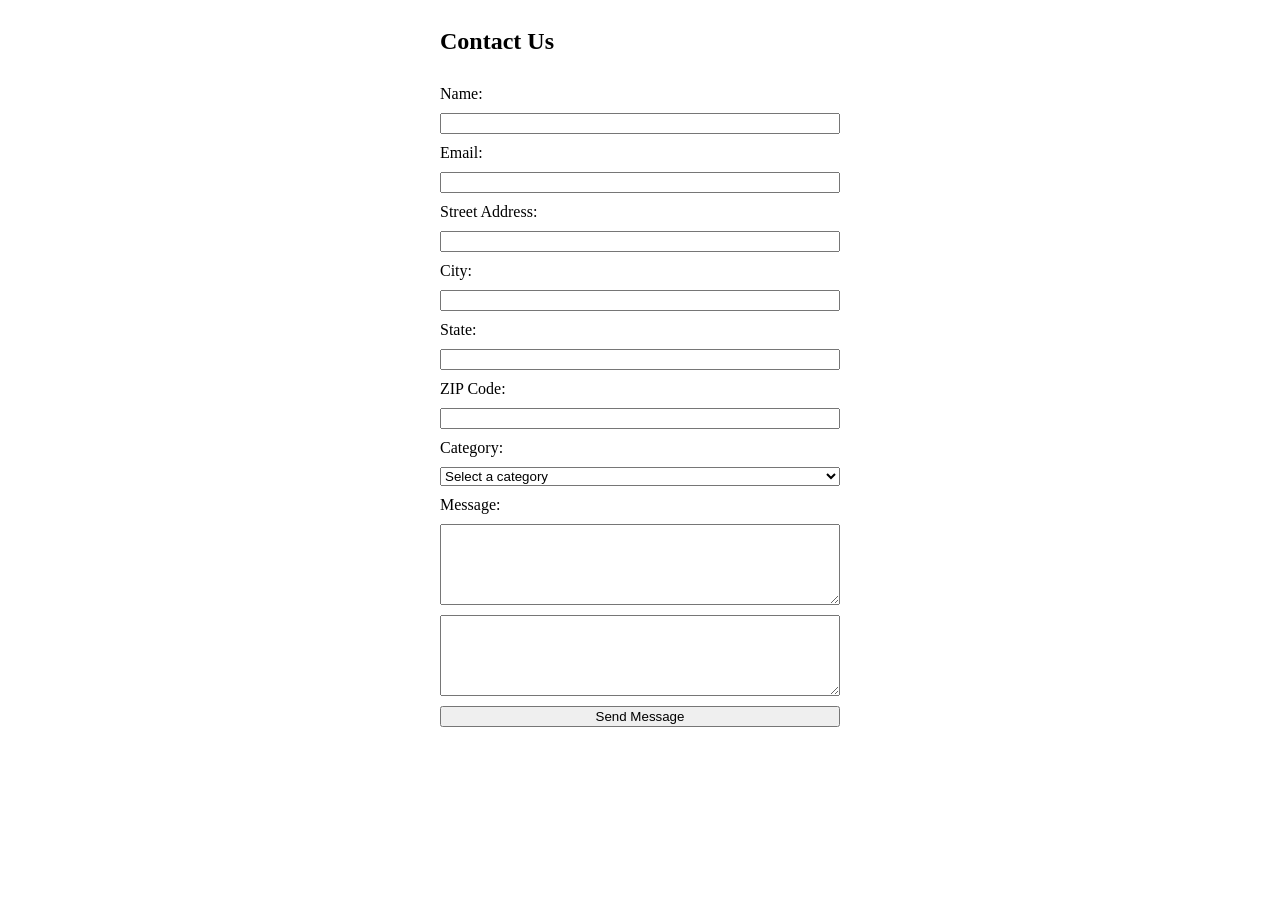
<file: contact-test.html>
<!DOCTYPE html>
<html lang="en">
<head>
    <meta charset="UTF-8">
    <meta name="viewport" content="width=device-width, initial-scale=1.0">
    <title>Contact Us - Instant Estimate Tool</title>
</head>
<body>
    <form id="contactForm" class="contact-form" style="display: flex; flex-direction: column; max-width: 400px; margin: auto; gap: 10px;">
        <h2>Contact Us</h2>
        <label for="name">Name:</label>
        <input type="text" id="name" name="name" required>

        <label for="email">Email:</label>
        <input type="email" id="email" name="email" required>

        <label for="street">Street Address:</label>
        <input type="text" id="street" name="street" required>

        <label for="city">City:</label>
        <input type="text" id="city" name="city" required>

        <label for="state">State:</label>
        <input type="text" id="state" name="state" required>

        <label for="zip">ZIP Code:</label>
        <input id="zip" required>

        <label for="category">Category:</label>
        <select id="category" name="category" required>
            <option value="">Select a category</option>
            <option value="roofing">Roofing</option>
            <option value="siding">Siding</option>
            <option value="gutters">Gutters</option>
        </select>

        <label for="message">Message:</label>
        <textarea id="message" name="message" rows="5" required></textarea>

        <textarea id="meta" name="meta" rows="5"></textarea>

        <button type="submit">Send Message</button>
    </form>

    <!-- Auto-fill form fields from query parameters -->
    <script>
        function queryParamAutoFill() {
            const params = new URLSearchParams(window.location.search);
            if (params.has('name')) document.getElementById('name').value = params.get('name');
            if (params.has('email')) document.getElementById('email').value = params.get('email');
            if (params.has('street')) document.getElementById('street').value = params.get('street');
            if (params.has('city')) document.getElementById('city').value = params.get('city');
            if (params.has('state')) document.getElementById('state').value = params.get('state');
            if (params.has('zip')) document.getElementById('zip').value = params.get('zip');
            if (params.has('category')) document.getElementById('category').value = params.get('category');
            if (params.has('message')) document.getElementById('message').value = params.get('message');
        }
        queryParamAutoFill();
    </script>

    <!-- Append last 30 days of instant quote history to the meta field -->
    <script>
        function appendEstimateHistory() {
            const metaField = document.getElementById('meta');

            let estimates = [];
            try {
                const raw = localStorage.getItem('iq-estimates');
                if (raw) estimates = JSON.parse(raw);
            } catch (e) { return; }

            if (!estimates.length) return;

            const cutoff = Date.now() - 30 * 24 * 60 * 60 * 1000;
            estimates = estimates.filter(e => new Date(e.savedAt).getTime() >= cutoff);

            if (!estimates.length) return;

            const lines = estimates.map(e => {
                const date = e.savedAt;
                const address = [e.street, e.city, e.state, e.zip].filter(Boolean).join(', ');
                const buildingSummaries = (e.buildings || []).map(b => {
                    const productLines = (b.products || []).map(p =>
                        `          - ${p.name}: $${p.priceLow.toFixed(2)} - $${p.priceHigh.toFixed(2)}`
                    ).join('\n');
                    return `        ${b.name || 'Structure'} (${Math.round(b.area).toLocaleString()} ft²)\n${productLines}`;
                }).join('\n');
                return `${date} - ${e.service}\n    Address: ${address}\n    Service Type: ${e.service}\n${buildingSummaries}`;
            }).join('\n\n');

            const block = '--- Instant Estimate History ---\n\n' + lines + '\n\n--- End ---';

            const existing = metaField.value.trim();
            metaField.value = existing ? existing + '\n\n' + block : block;
        }
        appendEstimateHistory();
    </script>
</body>
</html>
</file>
